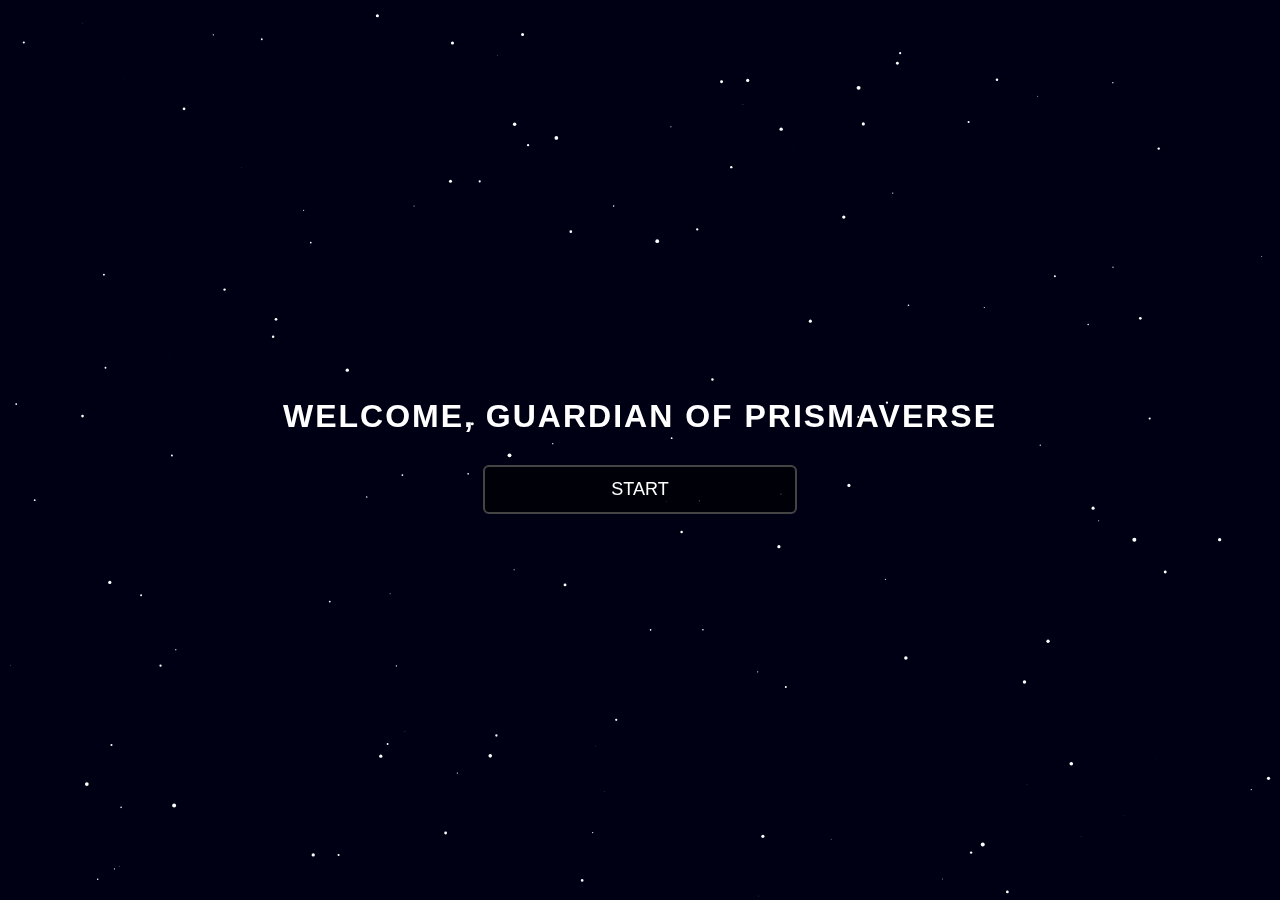
<file: index.html>
<!DOCTYPE html>
<html lang="en">
<head>
  <meta charset="UTF-8">
  <title>Lumo</title>
  <link rel="stylesheet" href="css/index.css">
  <link rel="icon" type="image/png" href="../assets/Lumo.png">
  <script>
    function goPage(page) {
        window.location.href = page;
    }
  </script>
</head>
<body>
  <canvas id="bg"></canvas>

  <div class="menu">
    <h1>WELCOME, GUARDIAN OF PRISMAVERSE</h1>
    <ul>
      <li onclick="goPage('pages/komik.html')">START</li>
    </ul>
  </div>

  <script src="js/index.js"></script>
</body>
</html>
</file>
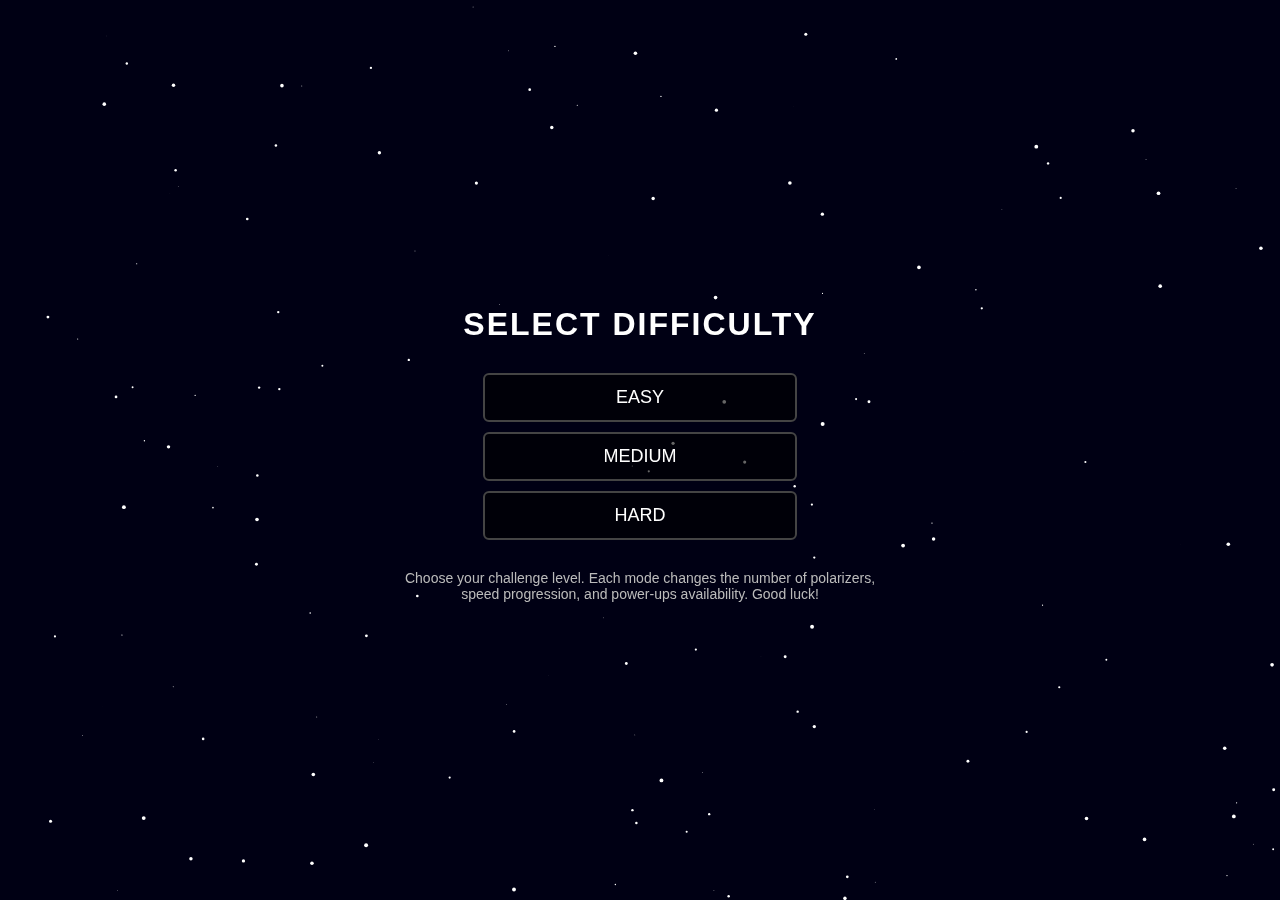
<file: pages/difficulty.html>
<!DOCTYPE html>
<html lang="en">
<head>
  <meta charset="UTF-8">
  <title>Lumo</title>
  <link rel="stylesheet" href="../css/index.css">
  <link rel="icon" type="image/png" href="../assets/Lumo.png">
  <script>
    function goPage(page) {
        window.location.href = page;
    }
  </script>
</head>
<body>
  <canvas id="bg"></canvas>

  <div class="menu">
    <h1>SELECT DIFFICULTY</h1>
    <ul>
      <li onclick="goPage('easy.html')">EASY</li>
      <li onclick="goPage('medium.html')">MEDIUM</li>
      <li onclick="goPage('hard.html')">HARD</li>
    </ul>
    <p class="desc">
      Choose your challenge level. Each mode changes the number of polarizers, 
      speed progression, and power-ups availability. Good luck!
    </p>
  </div>

  <script src="../js/index.js"></script>
</body>
</html>
</file>
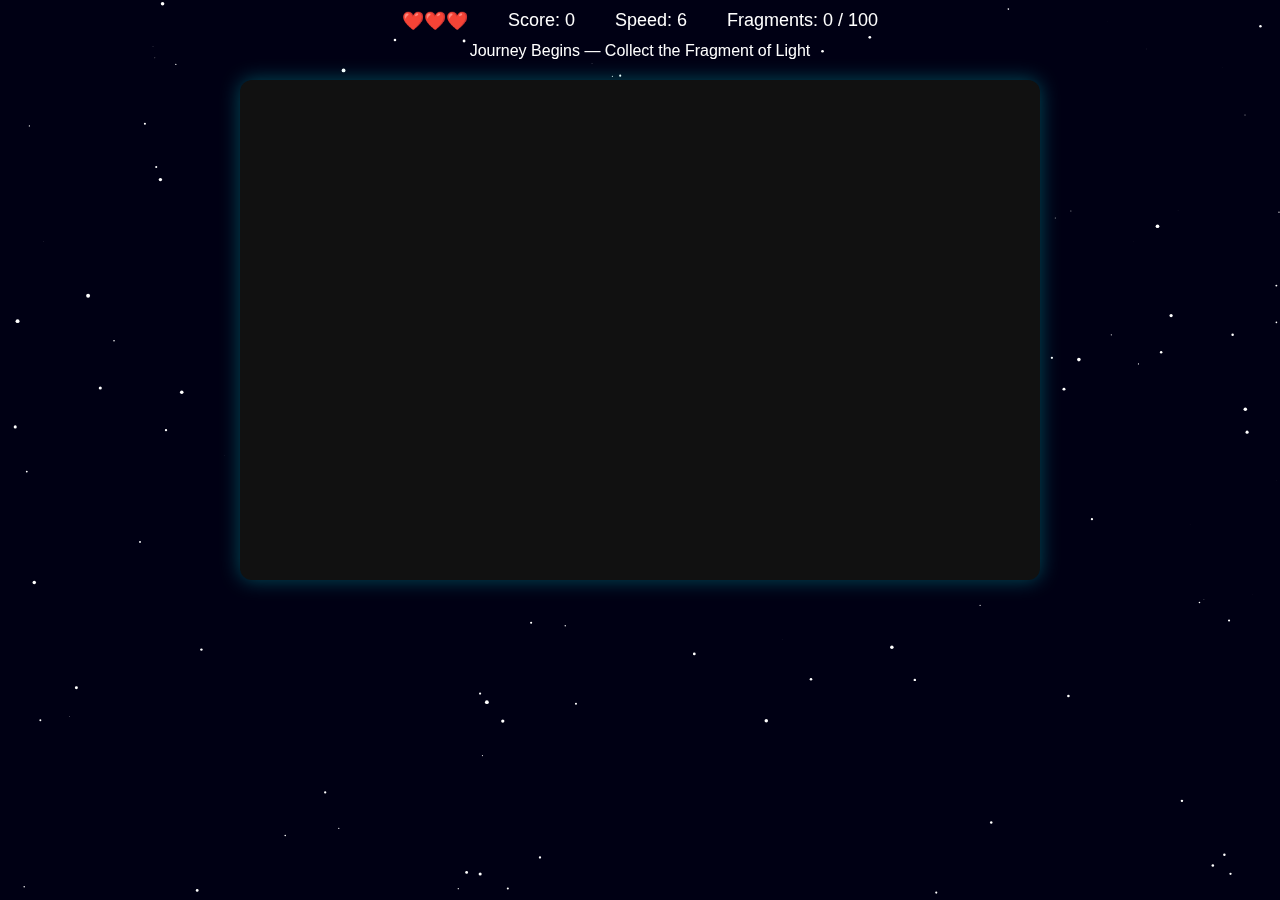
<file: pages/easy.html>
<!DOCTYPE html>
<html lang="id">
<head>
  <meta charset="UTF-8">
  <title>Lumo</title>
  <link rel="stylesheet" href="../css/easy.css">
  <link rel="icon" type="image/png" href="../assets/Lumo.png">
</head>
<body>

<canvas id="bg"></canvas>

<div id="hud">
  <span id="lives">❤️❤️❤️</span>
  <span id="score">Score: 0</span>
  <span id="speed">Speed: 5</span>
  <span id="fragments">Fragments: 0</span>
</div>

<div>Journey Begins — Collect the Fragment of Light</div>

<canvas id="game"></canvas>

<div id="gameOverScreen">
  <button id="restartBtn" class="btn">Restart</button>
  <button id="menuBtn" class="btn">Change Difficulty</button>
</div>

<script src="../js/easy.js"></script>
</body>
</html>
</file>
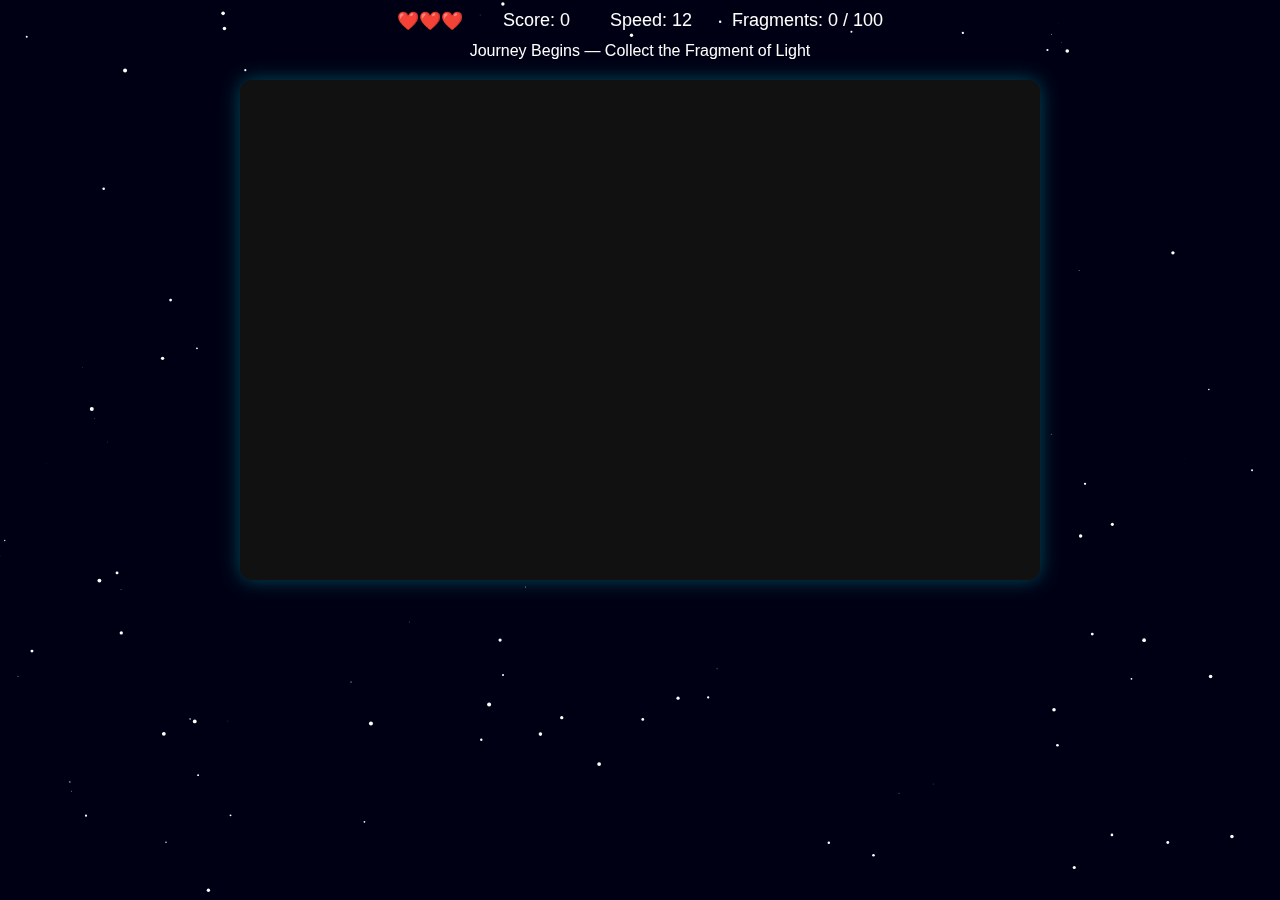
<file: pages/hard.html>
<!DOCTYPE html>
<html lang="id">
<head>
  <meta charset="UTF-8">
  <title>Lumo</title>
  <link rel="stylesheet" href="../css/easy.css">
  <link rel="icon" type="image/png" href="../assets/Lumo.png">
</head>
<body>

<canvas id="bg"></canvas>

<div id="hud">
  <span id="lives">❤️❤️❤️</span>
  <span id="score">Score: 0</span>
  <span id="speed">Speed: 5</span>
  <span id="fragments">Fragments: 0</span>
</div>

<div>Journey Begins — Collect the Fragment of Light</div>

<canvas id="game"></canvas>

<div id="gameOverScreen">
  <button id="restartBtn" class="btn">Restart</button>
  <button id="menuBtn" class="btn">Change Difficulty</button>
</div>

<script src="../js/hard.js"></script>
</body>
</html>
</file>
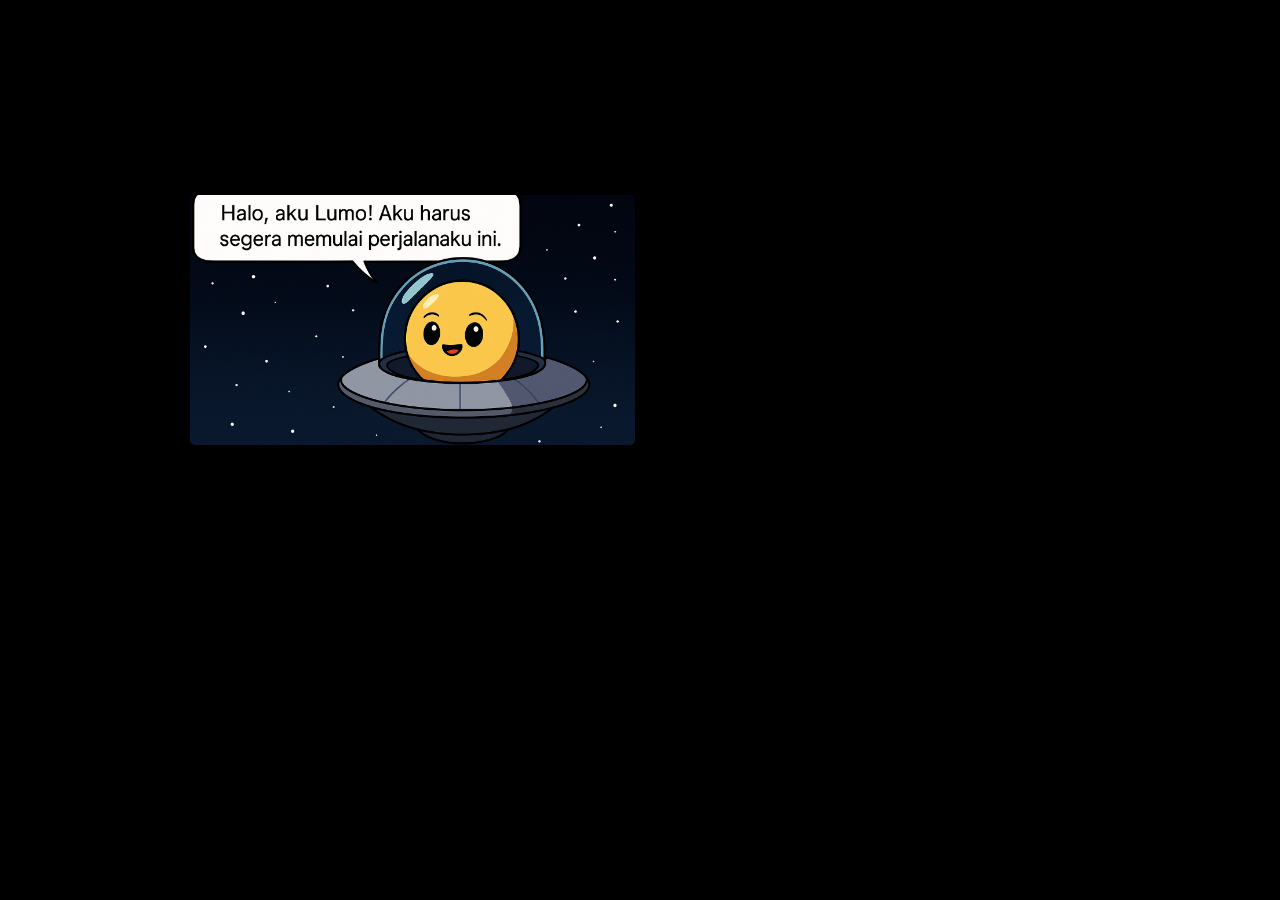
<file: pages/komik.html>
<!DOCTYPE html>
<html lang="id">
<head>
  <meta charset="UTF-8">
  <meta name="viewport" content="width=device-width, initial-scale=1.0">
  <title>Lumo</title>
  <link rel="icon" type="image/png" href="../assets/Lumo.png">
  <style>
    body {
      margin: 0;
      background: #000;
      color: white;
      font-family: 'Poppins', sans-serif;
      display: flex;
      justify-content: center;
      align-items: center;
      min-height: 100vh;
      flex-direction: column;
    }

    #comicContainer {
      display: grid;
      grid-template-columns: 1fr 1fr;
      grid-template-rows: auto auto;
      gap: 10px;
      max-width: 900px;
      width: 95%;
    }

    .panel {
      position: relative;
      height: 250px;
      border-radius: 5px;
      opacity: 0;
      transition: opacity 1s ease-in;
      background-color: #111; /* fallback */
      background-size: cover;
      background-position: center;
    }

    .panel.show { opacity: 1; }

    .dialog {
      position: absolute;
      bottom: 10px;
      left: 10px;
      right: 10px;
      padding: 8px 12px;
      border-radius: 6px;
      font-size: 16px;
    }

    /* Tombol next */
    #nextBtn {
      display: none;
      margin-top: 20px;
      padding: 12px 24px;
      background: linear-gradient(45deg, #00c6ff, #0072ff);
      border: none;
      border-radius: 8px;
      color: white;
      font-size: 16px;
      cursor: pointer;
      transition: 0.3s;
    }
    #nextBtn:hover { transform: scale(1.05); }
  </style>
</head>
<body>

  <div id="comicContainer">
    <div class="panel" id="panel1" style="background-image:url('../assets/comic1.png')">
      <div class="dialog"></div>
    </div>
    <div class="panel" id="panel2" style="background-image:url('../assets/comic2.png')">
      <div class="dialog"></div>
    </div>
    <div class="panel" id="panel3" style="background-image:url('../assets/comic3.png')">
      <div class="dialog"></div>
    </div>
    <div class="panel" id="panel4" style="background-image:url('../assets/comic4.png')">
      <div class="dialog"></div>
    </div>
  </div>
  <button id="nextBtn" onclick="goNext()">Next</button>

  <script>
    const panels = [
      document.getElementById("panel1"),
      document.getElementById("panel2"),
      document.getElementById("panel3"),
      document.getElementById("panel4")
    ];
    let i = 0;

    function showNextPanel() {
      if (i < panels.length) {
        panels[i].classList.add("show");
        i++;
        setTimeout(showNextPanel, 3000);
      } else {
        document.getElementById("nextBtn").style.display = "block";
      }
    }

    function goNext() {
      window.location.href = "difficulty.html";
    }

    window.onload = showNextPanel;
  </script>

</body>
</html>
</file>
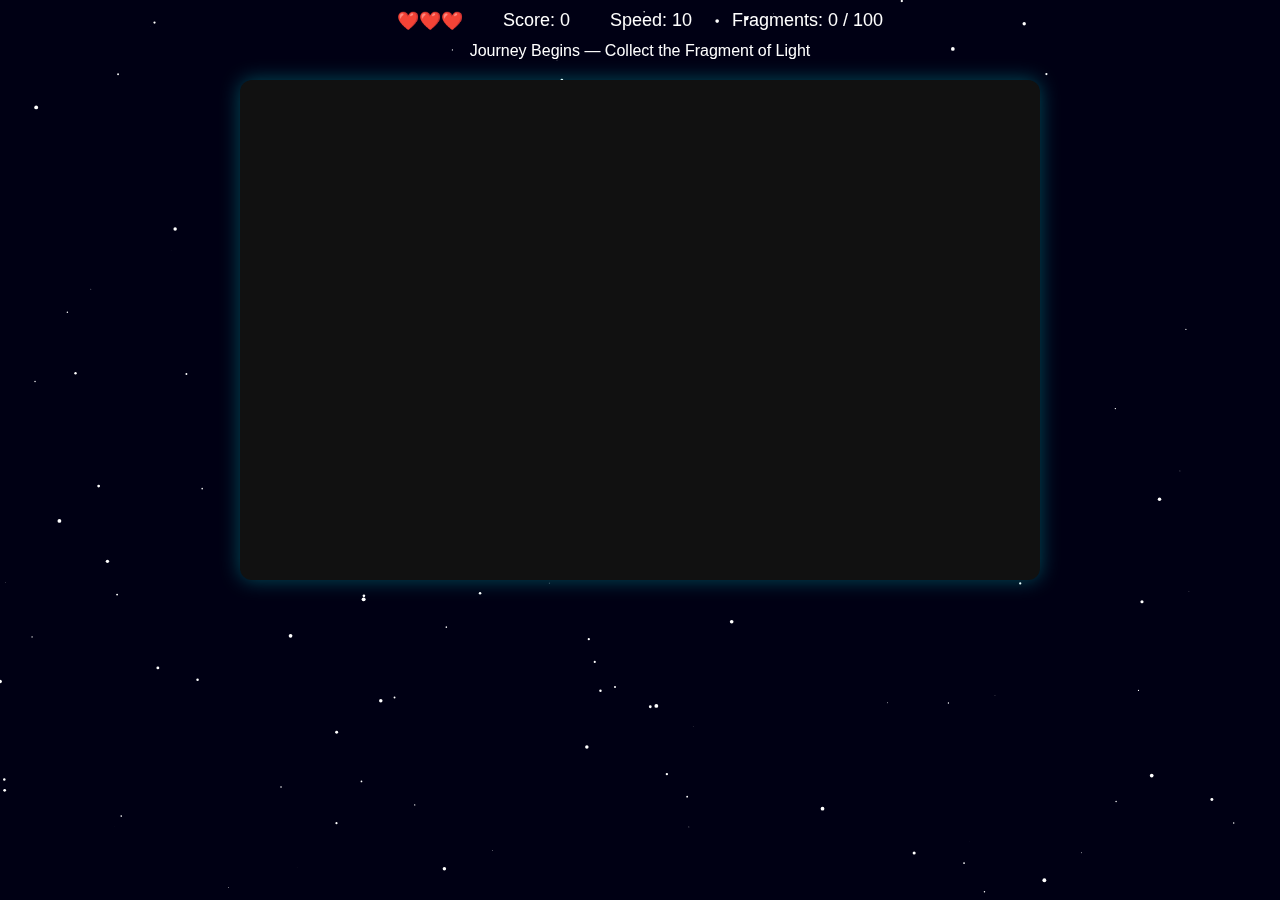
<file: pages/medium.html>
<!DOCTYPE html>
<html lang="id">
<head>
  <meta charset="UTF-8">
  <title>Lumo</title>
  <link rel="stylesheet" href="../css/easy.css">
  <link rel="icon" type="image/png" href="../assets/Lumo.png">
</head>
<body>

<canvas id="bg"></canvas>

<div id="hud">
  <span id="lives">❤️❤️❤️</span>
  <span id="score">Score: 0</span>
  <span id="speed">Speed: 5</span>
  <span id="fragments">Fragments: 0</span>
</div>

<div>Journey Begins — Collect the Fragment of Light</div>

<canvas id="game"></canvas>

<div id="gameOverScreen">
  <button id="restartBtn" class="btn">Restart</button>
  <button id="menuBtn" class="btn">Change Difficulty</button>
</div>

<script src="../js/medium.js"></script>
</body>
</html>
</file>
<file: css/index.css>
body {
  margin: 0;
  overflow: hidden;
  font-family: Arial, sans-serif;
  color: #fff;
  height: 100vh;
  display: flex;
  justify-content: center;
  align-items: center;
}

#bg {
  position: fixed;
  top: 0;
  left: 0;
  width: 100%;
  height: 100%;
  z-index: -1; /* biar jadi background */
  background: #000;
}

.menu {
  text-align: center;
  z-index: 1;
}

h1 {
  margin-bottom: 30px;
  font-size: 2em;
  letter-spacing: 2px;
}

ul {
  list-style: none;
  padding: 0;
  margin: 0;
}

ul li {
  background: rgba(0,0,0,0.6);
  margin: 10px auto;
  padding: 12px 30px;
  width: 250px;
  border: 2px solid #444;
  border-radius: 6px;
  cursor: pointer;
  transition: 0.2s;
  font-size: 18px;
}

ul li:hover {
  background: rgba(0,255,255,0.2);
  border-color: #00ffff;
  color: #00ffff;
}

.desc {
  margin-top: 30px;
  font-size: 14px;
  color: #bbb;
  max-width: 500px;
  margin-left: auto;
  margin-right: auto;
}
</file>
<file: css/easy.css>
body {
    margin: 0;
    font-family: Arial, sans-serif;
    background: #000;
    color: #fff;
    text-align: center;
    overflow: hidden;
}

#bg {
    position: fixed;
    top: 0; left: 0;
    width: 100%; height: 100%;
    z-index: -1;
}

#hud {
    margin: 10px;
    font-size: 18px;
    display: flex;
    justify-content: center;
    gap: 40px;
}

#game {
    display: block;
    margin: 20px auto;
    background: #111;
    border-radius: 12px;
    width: 800px;
    height: 500px;
    box-shadow: 0 0 20px rgba(0,255,255,0.3);
}

#gameOverScreen {
  display: none;
  position: absolute;
  top: 50%;
  left: 50%;
  transform: translate(-50%, -50%);
  text-align: center;
}

.btn {
    padding: 10px 20px;
    margin: 10px;
    border: none;
    border-radius: 8px;
    cursor: pointer;
    font-size: 16px;
    font-weight: bold;
    color: white;
    background: linear-gradient(90deg, #00f, #0ff);
    box-shadow: 0 0 12px rgba(0,255,255,0.6);
    transition: 0.2s;
}
.btn:hover {
    transform: scale(1.1);
    box-shadow: 0 0 20px rgba(0,255,255,0.9);
}
</file>
